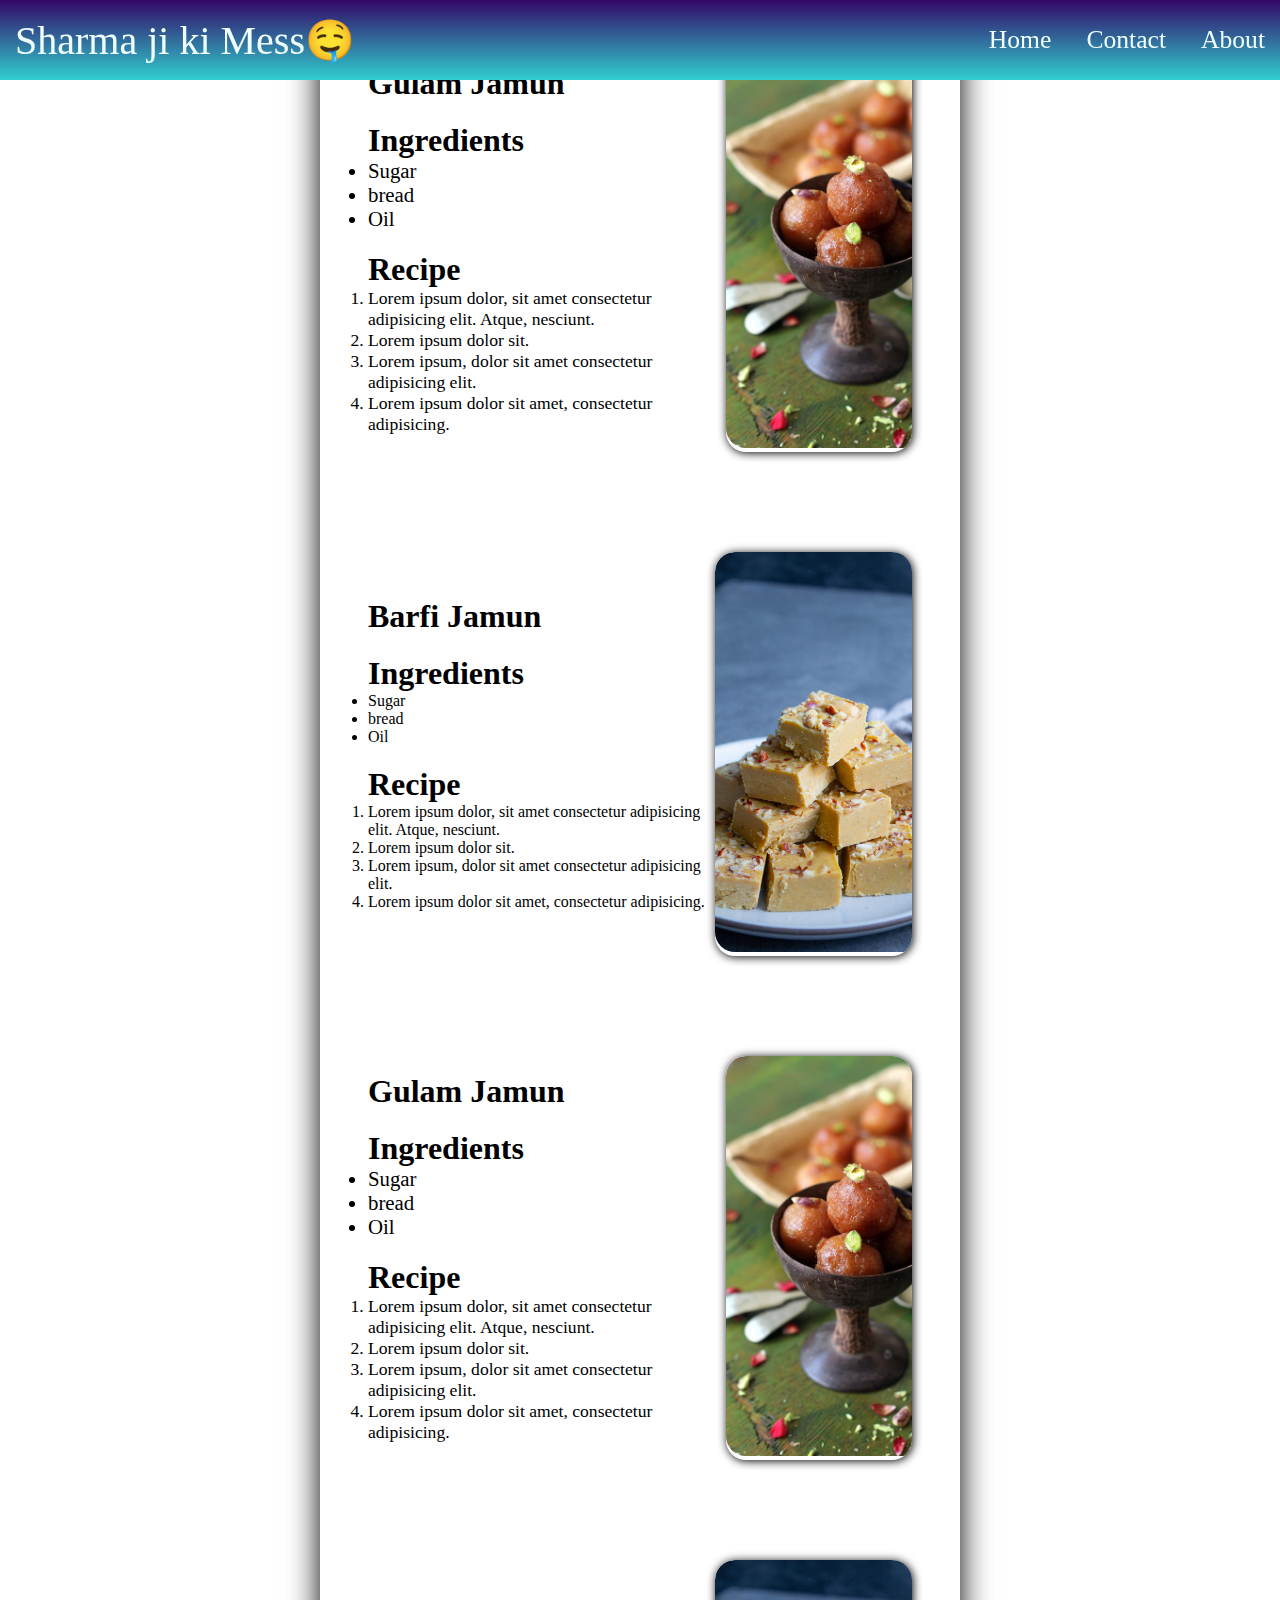
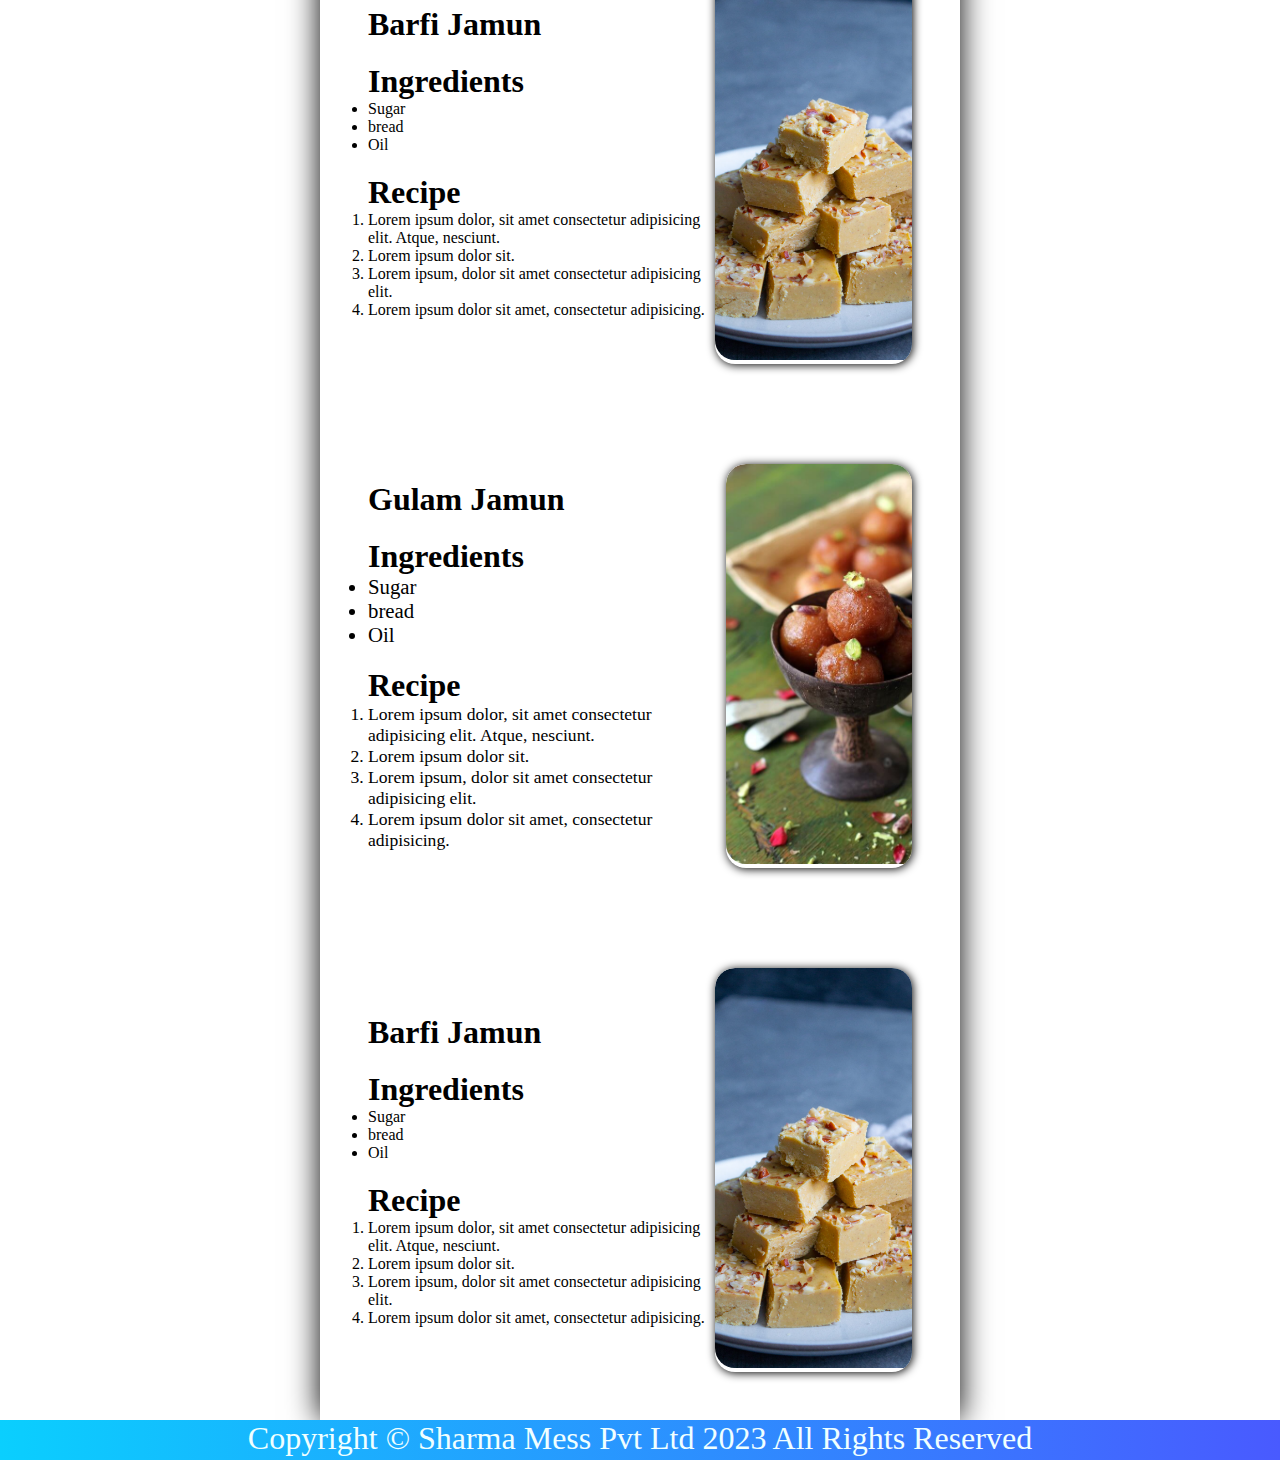
<file: index.html>
<!DOCTYPE html>
<html lang="en">
<head>
    <meta charset="UTF-8">
    <meta name="viewport" content="width=device-width, initial-scale=1.0">
    <title>Sharma Mess</title>
    <link rel="shortcut icon" href="logo simple.png" type="image/x-icon">
    <link rel="stylesheet" href="style.css">
</head>
<body>
   
    <header>
        <div class="navcontaier">
            <nav id="navigation">
                <ul id="navlist">
                    <li>
                        <p id="navlogo">Sharma ji ki Mess🤤</p>
                    </li>
                    <li>
                        <div id="navitems">
                            <a href="#">Home</a>
                            <a href="#">Contact</a>
                            <a href="#">About</a>
                        </div>
                    </li>
                </ul>
            </nav>
        </div>
    </header>

    <main>
        <div class="contentBox">
            <!-- item 1  -->
            <section>
                <div class="item">
                    <div class="leftBox">
                        <!-- heaeding -->
                        <h2>Gulam Jamun</h2>

                        <div>
                            <h2>Ingredients</h2>
                            <ul class="ingBox">
                                <li>Sugar</li>
                                <li>bread</li>
                                <li>Oil</li>
                            </ul>
                        </div>
                        
                        <div>
                            <h2>Recipe</h2>
                            <ol class="recipeBox">
                                <li>Lorem ipsum dolor, sit amet consectetur adipisicing elit. Atque, nesciunt.</li>
                                <li>Lorem ipsum dolor sit.</li>
                                <li>Lorem ipsum, dolor sit amet consectetur adipisicing elit.</li>
                                <li>Lorem ipsum dolor sit amet, consectetur adipisicing.</li>
                            </ol>
                        </div>

                        

                    </div>

                    <div class="rightBox">
                        <img 
                            src="bread-gulab-jamun-recipe.jpg"
                        />
                        <div class="overlay">
                            <span> Click here to Buy</span>
                        </div>
                    </div>
                </div>
            </section>

            <section>
                <div class="item">
                    <div class="leftBox">
                        <!-- heaeding -->
                        <h2>Barfi Jamun</h2>

                        <div>
                            <h2>Ingredients</h2>
                            <ul>
                                <li>Sugar</li>
                                <li>bread</li>
                                <li>Oil</li>
                            </ul>
                        </div>
                        
                        <div>
                            <h2>Recipe</h2>
                            <ol>
                                <li>Lorem ipsum dolor, sit amet consectetur adipisicing elit. Atque, nesciunt.</li>
                                <li>Lorem ipsum dolor sit.</li>
                                <li>Lorem ipsum, dolor sit amet consectetur adipisicing elit.</li>
                                <li>Lorem ipsum dolor sit amet, consectetur adipisicing.</li>
                            </ol>
                        </div>

                        

                    </div>
                    <div class="rightBox">
                        <img 
                            src="Magaz-5-of-5-2-960x1440.jpg"
                        />
                    </div>
                </div>
            </section>

            <section>
                <div class="item">
                    <div class="leftBox">
                        <!-- heaeding -->
                        <h2>Gulam Jamun</h2>

                        <div>
                            <h2>Ingredients</h2>
                            <ul class="ingBox">
                                <li>Sugar</li>
                                <li>bread</li>
                                <li>Oil</li>
                            </ul>
                        </div>
                        
                        <div>
                            <h2>Recipe</h2>
                            <ol class="recipeBox">
                                <li>Lorem ipsum dolor, sit amet consectetur adipisicing elit. Atque, nesciunt.</li>
                                <li>Lorem ipsum dolor sit.</li>
                                <li>Lorem ipsum, dolor sit amet consectetur adipisicing elit.</li>
                                <li>Lorem ipsum dolor sit amet, consectetur adipisicing.</li>
                            </ol>
                        </div>

                        

                    </div>

                    <div class="rightBox">
                        <img 
                            src="bread-gulab-jamun-recipe.jpg"
                        />
                        <div class="overlay">
                            <span> Click here to Buy</span>
                        </div>
                    </div>
                </div>
            </section>

            <section>
                <div class="item">
                    <div class="leftBox">
                        <!-- heaeding -->
                        <h2>Barfi Jamun</h2>

                        <div>
                            <h2>Ingredients</h2>
                            <ul>
                                <li>Sugar</li>
                                <li>bread</li>
                                <li>Oil</li>
                            </ul>
                        </div>
                        
                        <div>
                            <h2>Recipe</h2>
                            <ol>
                                <li>Lorem ipsum dolor, sit amet consectetur adipisicing elit. Atque, nesciunt.</li>
                                <li>Lorem ipsum dolor sit.</li>
                                <li>Lorem ipsum, dolor sit amet consectetur adipisicing elit.</li>
                                <li>Lorem ipsum dolor sit amet, consectetur adipisicing.</li>
                            </ol>
                        </div>

                        

                    </div>
                    <div class="rightBox">
                        <img 
                            src="Magaz-5-of-5-2-960x1440.jpg"
                        />
                    </div>
                </div>
            </section>

            <section>
                <div class="item">
                    <div class="leftBox">
                        <!-- heaeding -->
                        <h2>Gulam Jamun</h2>

                        <div>
                            <h2>Ingredients</h2>
                            <ul class="ingBox">
                                <li>Sugar</li>
                                <li>bread</li>
                                <li>Oil</li>
                            </ul>
                        </div>
                        
                        <div>
                            <h2>Recipe</h2>
                            <ol class="recipeBox">
                                <li>Lorem ipsum dolor, sit amet consectetur adipisicing elit. Atque, nesciunt.</li>
                                <li>Lorem ipsum dolor sit.</li>
                                <li>Lorem ipsum, dolor sit amet consectetur adipisicing elit.</li>
                                <li>Lorem ipsum dolor sit amet, consectetur adipisicing.</li>
                            </ol>
                        </div>

                        

                    </div>

                    <div class="rightBox">
                        <img 
                            src="bread-gulab-jamun-recipe.jpg"
                        />
                        <div class="overlay">
                            <span> Click here to Buy</span>
                        </div>
                    </div>
                </div>
            </section>

            <section>
                <div class="item">
                    <div class="leftBox">
                        <!-- heaeding -->
                        <h2>Barfi Jamun</h2>

                        <div>
                            <h2>Ingredients</h2>
                            <ul>
                                <li>Sugar</li>
                                <li>bread</li>
                                <li>Oil</li>
                            </ul>
                        </div>
                        
                        <div>
                            <h2>Recipe</h2>
                            <ol>
                                <li>Lorem ipsum dolor, sit amet consectetur adipisicing elit. Atque, nesciunt.</li>
                                <li>Lorem ipsum dolor sit.</li>
                                <li>Lorem ipsum, dolor sit amet consectetur adipisicing elit.</li>
                                <li>Lorem ipsum dolor sit amet, consectetur adipisicing.</li>
                            </ol>
                        </div>

                        

                    </div>
                    <div class="rightBox">
                        <img 
                            src="Magaz-5-of-5-2-960x1440.jpg"
                        />
                    </div>
                </div>
            </section>
        </div>
    </main>
        
    <footer>
        <div class="footerBox">
            <p>Copyright 	&#169; Sharma Mess Pvt Ltd 2023 All Rights Reserved</p>
        </div>
    </footer>
</html>
</file>
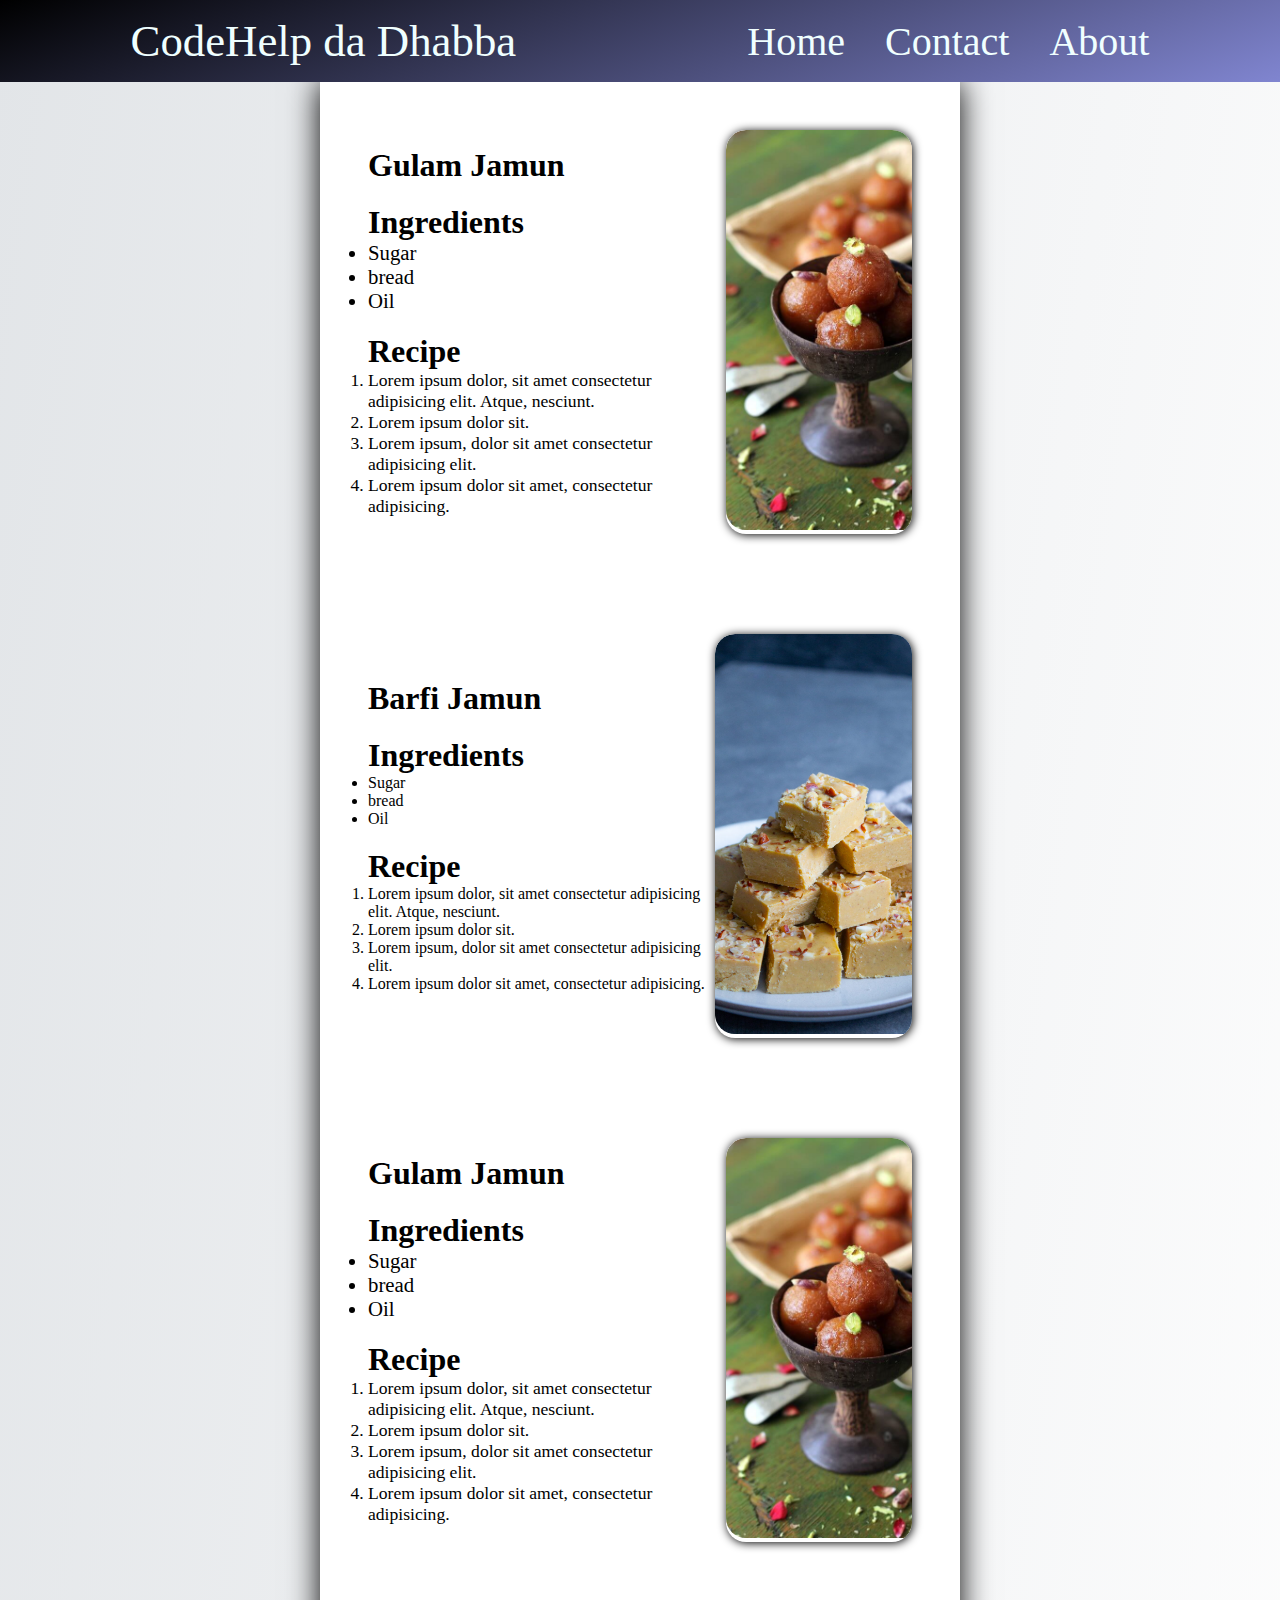
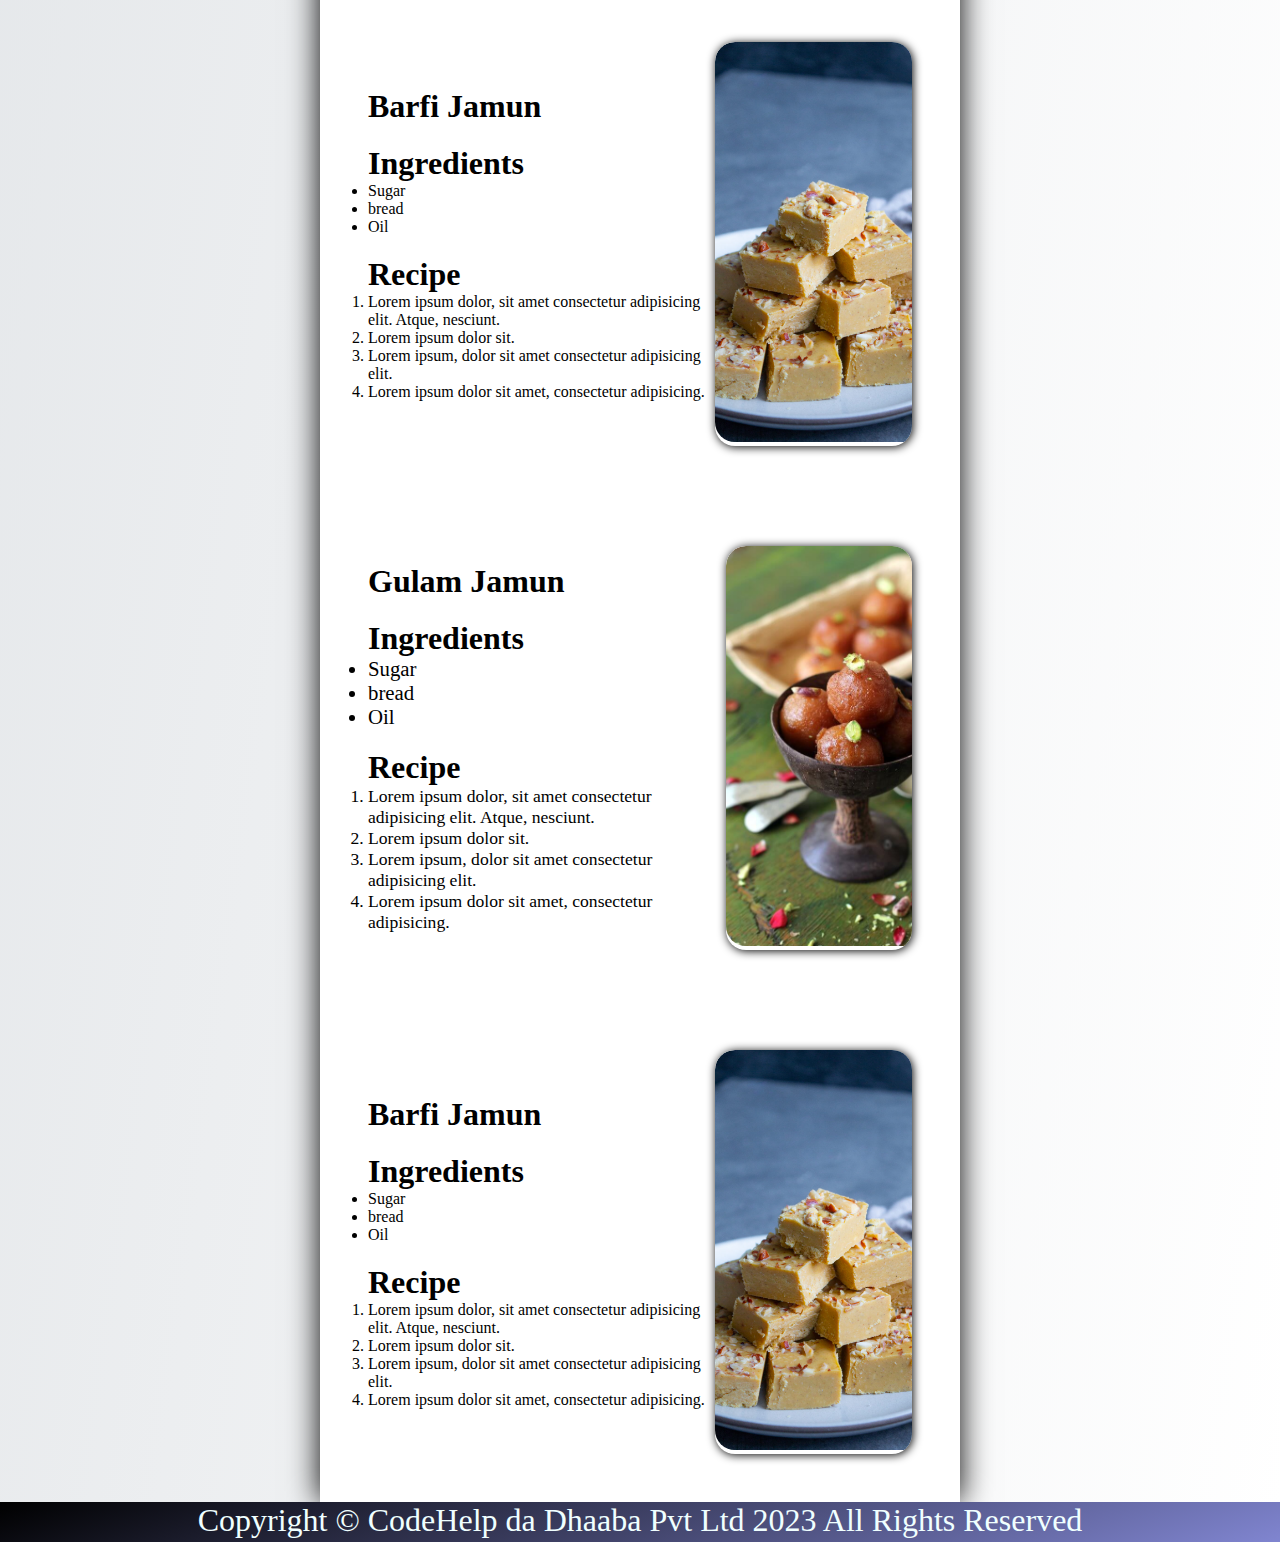
<file: indexSir.html>
<!DOCTYPE html>
<html lang="en">
<head>
    <meta charset="UTF-8">
    <meta http-equiv="X-UA-Compatible" content="IE=edge">
    <meta name="viewport" content="width=device-width, initial-scale=1.0">
    <title>Codehelp da Dhaaba</title>
    <link rel="stylesheet" href="stylesSir.css">
</head>
<body>
    
    <div class="container">
        
        <header>
            <div class="navContainer">
                <nav>
                    <ul id="navList">
                        <li>
                            <p id="navLogo">CodeHelp da Dhabba</p>
                        </li>
                        <li>
                            <div id="navItems">
                                <a href="#">Home</a>
                                <a href="#">Contact</a>
                                <a href="#">About</a>
                            </div>
                        </li>
                    </ul>
                </nav>
            </div>
        </header>

        <main>
            <div class="contentBox">
                <!-- item 1  -->
                <section>
                    <div class="item">
                        <div class="leftBox">
                            <!-- heaeding -->
                            <h2>Gulam Jamun</h2>

                            <div>
                                <h2>Ingredients</h2>
                                <ul class="ingBox">
                                    <li>Sugar</li>
                                    <li>bread</li>
                                    <li>Oil</li>
                                </ul>
                            </div>
                            
                            <div>
                                <h2>Recipe</h2>
                                <ol class="recipeBox">
                                    <li>Lorem ipsum dolor, sit amet consectetur adipisicing elit. Atque, nesciunt.</li>
                                    <li>Lorem ipsum dolor sit.</li>
                                    <li>Lorem ipsum, dolor sit amet consectetur adipisicing elit.</li>
                                    <li>Lorem ipsum dolor sit amet, consectetur adipisicing.</li>
                                </ol>
                            </div>

                            

                        </div>

                        <div class="rightBox">
                            <img 
                                src="bread-gulab-jamun-recipe.jpg"
                            />
                            <div class="overlay">
                                <span> Click here to Buy</span>
                            </div>
                        </div>
                    </div>
                </section>

                <section>
                    <div class="item">
                        <div class="leftBox">
                            <!-- heaeding -->
                            <h2>Barfi Jamun</h2>

                            <div>
                                <h2>Ingredients</h2>
                                <ul>
                                    <li>Sugar</li>
                                    <li>bread</li>
                                    <li>Oil</li>
                                </ul>
                            </div>
                            
                            <div>
                                <h2>Recipe</h2>
                                <ol>
                                    <li>Lorem ipsum dolor, sit amet consectetur adipisicing elit. Atque, nesciunt.</li>
                                    <li>Lorem ipsum dolor sit.</li>
                                    <li>Lorem ipsum, dolor sit amet consectetur adipisicing elit.</li>
                                    <li>Lorem ipsum dolor sit amet, consectetur adipisicing.</li>
                                </ol>
                            </div>

                            

                        </div>
                        <div class="rightBox">
                            <img 
                                src="Magaz-5-of-5-2-960x1440.jpg"
                            />
                        </div>
                    </div>
                </section>

                <section>
                    <div class="item">
                        <div class="leftBox">
                            <!-- heaeding -->
                            <h2>Gulam Jamun</h2>

                            <div>
                                <h2>Ingredients</h2>
                                <ul class="ingBox">
                                    <li>Sugar</li>
                                    <li>bread</li>
                                    <li>Oil</li>
                                </ul>
                            </div>
                            
                            <div>
                                <h2>Recipe</h2>
                                <ol class="recipeBox">
                                    <li>Lorem ipsum dolor, sit amet consectetur adipisicing elit. Atque, nesciunt.</li>
                                    <li>Lorem ipsum dolor sit.</li>
                                    <li>Lorem ipsum, dolor sit amet consectetur adipisicing elit.</li>
                                    <li>Lorem ipsum dolor sit amet, consectetur adipisicing.</li>
                                </ol>
                            </div>

                            

                        </div>

                        <div class="rightBox">
                            <img 
                                src="bread-gulab-jamun-recipe.jpg"
                            />
                            <div class="overlay">
                                <span> Click here to Buy</span>
                            </div>
                        </div>
                    </div>
                </section>

                <section>
                    <div class="item">
                        <div class="leftBox">
                            <!-- heaeding -->
                            <h2>Barfi Jamun</h2>

                            <div>
                                <h2>Ingredients</h2>
                                <ul>
                                    <li>Sugar</li>
                                    <li>bread</li>
                                    <li>Oil</li>
                                </ul>
                            </div>
                            
                            <div>
                                <h2>Recipe</h2>
                                <ol>
                                    <li>Lorem ipsum dolor, sit amet consectetur adipisicing elit. Atque, nesciunt.</li>
                                    <li>Lorem ipsum dolor sit.</li>
                                    <li>Lorem ipsum, dolor sit amet consectetur adipisicing elit.</li>
                                    <li>Lorem ipsum dolor sit amet, consectetur adipisicing.</li>
                                </ol>
                            </div>

                            

                        </div>
                        <div class="rightBox">
                            <img 
                                src="Magaz-5-of-5-2-960x1440.jpg"
                            />
                        </div>
                    </div>
                </section>

                <section>
                    <div class="item">
                        <div class="leftBox">
                            <!-- heaeding -->
                            <h2>Gulam Jamun</h2>

                            <div>
                                <h2>Ingredients</h2>
                                <ul class="ingBox">
                                    <li>Sugar</li>
                                    <li>bread</li>
                                    <li>Oil</li>
                                </ul>
                            </div>
                            
                            <div>
                                <h2>Recipe</h2>
                                <ol class="recipeBox">
                                    <li>Lorem ipsum dolor, sit amet consectetur adipisicing elit. Atque, nesciunt.</li>
                                    <li>Lorem ipsum dolor sit.</li>
                                    <li>Lorem ipsum, dolor sit amet consectetur adipisicing elit.</li>
                                    <li>Lorem ipsum dolor sit amet, consectetur adipisicing.</li>
                                </ol>
                            </div>

                            

                        </div>

                        <div class="rightBox">
                            <img 
                                src="bread-gulab-jamun-recipe.jpg"
                            />
                            <div class="overlay">
                                <span> Click here to Buy</span>
                            </div>
                        </div>
                    </div>
                </section>

                <section>
                    <div class="item">
                        <div class="leftBox">
                            <!-- heaeding -->
                            <h2>Barfi Jamun</h2>

                            <div>
                                <h2>Ingredients</h2>
                                <ul>
                                    <li>Sugar</li>
                                    <li>bread</li>
                                    <li>Oil</li>
                                </ul>
                            </div>
                            
                            <div>
                                <h2>Recipe</h2>
                                <ol>
                                    <li>Lorem ipsum dolor, sit amet consectetur adipisicing elit. Atque, nesciunt.</li>
                                    <li>Lorem ipsum dolor sit.</li>
                                    <li>Lorem ipsum, dolor sit amet consectetur adipisicing elit.</li>
                                    <li>Lorem ipsum dolor sit amet, consectetur adipisicing.</li>
                                </ol>
                            </div>

                            

                        </div>
                        <div class="rightBox">
                            <img 
                                src="Magaz-5-of-5-2-960x1440.jpg"
                            />
                        </div>
                    </div>
                </section>
            </div>
        </main>

        <footer>
           <div class="footerBox">
                <p>
                    Copyright  &copy; CodeHelp da Dhaaba Pvt Ltd 2023 All Rights Reserved
                </p>
           </div>
        </footer>


    </div>

</body>
</html>
</file>
<file: style.css>
*{
    padding: 0;
    margin: 0;
    box-sizing: border-box;
}
#navigation{
    position: fixed;
    z-index: 10;
}
.container{
    height: 100vw;
    width: 100vw;
    overflow-x: none;
    background-color: #e2e5e8;
    background-image: linear-gradient(98deg, #e2e5e8 0%, #ffffff 100%);
}

nav{
    width: 100%;
    overflow-x: 0;
    position: fixed;
    z-index: 10;
}

#navlist{
    width: 100%;
    list-style: none;
    font-size: 1.6rem;
    display: flex;
    justify-content: space-between;
    align-items: center;
    /* margin-left: 15px;
    margin-right: 15px; */
    padding: 15px
}
.navcontaier{
    width: 100vw;
    /* background-color: rgba(137, 43, 226, 0.397); */
    background-image: linear-gradient(to top, #30cfd0 0%, #330867 100%);
    min-height: 80px;
    display: flex;
    justify-content: center;
    align-items: center;
    position: fixed;
    z-index: 10;
}
#navlogo{
    font-size: 2.5rem;
    color: azure;
}
a{
    text-decoration: none;
    color: azure;
}
#navitems{
    display: flex;
    gap: 35px;
}



.footerBox{
    background-image: linear-gradient(to right, #0acffe 0%, #495aff 100%);
    min-height: 40px;
    text-align: center;
}
.footerBox p{
    color: azure;
    font-size: 2rem;
}




.contentBox{
    width: 50%;
    margin: auto;
    /* border: 1px solid black; */
    background-color: white;
    display: flex;
    flex-direction: column;
    gap: 100px;
    padding: 3rem;
    box-shadow: 0px 0px 30px black;
}

.item{
    display: flex;
    justify-content: space-around;
    align-items: center;
}

.rightBox{
    position: relative;
    overflow: hidden;
    transition: all 0.3s linear 0s;
    box-shadow: 1px 1px 10px black;
    border-radius: 20px;
}

.rightBox img{
    height: 400px;
    border-radius: 20px;
    transition: all 0.6s linear 0s;
}

.rightBox:hover{
    transform: scale(1.1);
}

.leftBox{
    display: flex;
    flex-direction: column;
    gap: 20px;
}
.leftBox h2{
    font-size: 2rem;
}

.ingBox{
    font-size: 1.3rem;
}

.recipeBox{
    font-size: 1.1rem;
}

.rightBox .overlay{
    position: absolute;
    top: 0;
    left: 0;
    height: 100%;
    width: 100%;
    background-color: rgba(36, 34, 34, 0.713);
    border-radius: 20px;
    display: flex;
    align-items: center;
    justify-content: center;
    opacity: 0;
    transition: all 0.3s linear 0s;
}

.rightBox:hover .overlay{
    opacity: 1;
}

.rightBox .overlay span{
    color: white;
    font-size: 1.2rem;
}
</file>
<file: stylesSir.css>
*{
    margin: 0;
    padding: 0;
    box-sizing: border-box;
}
.container{
    height: 100%;
    width: 100%;
    overflow-x: none;
    background-color: #e2e5e8;
    background-image: linear-gradient(98deg, #e2e5e8 0%, #ffffff 100%);

}

.navContainer{
    width: 100vw;
    /* background-color: rgba(113, 113, 154, 0.776);
    */
    background-color: #000000;
background-image: linear-gradient(160deg, #000000 0%, #8085d0 100%);


    min-height: 80px;
    display: flex;
    justify-content: center;
    align-items: center;
    position: relative;
}
nav{
    width: 100%;
}
#navList{
    width: 100%;
    padding: 15px;
    /* margin-left: 15px;
    margin-right: 15px; */
    list-style: none;
    font-size: 2.5rem;
    display: flex;
    justify-content: space-around;
    align-items: center;
}

#navLogo{
    font-size: 2.8rem;
    color: azure;
}

a{
    text-decoration: none;
    color: azure;
}
#navItems{
    display: flex;
    gap: 40px;
    
}

footer{
    width: 100%;
}

.footerBox{
    background-color: #000000;
    background-image: linear-gradient(160deg, #000000 0%, #8085d0 100%);
    
    width: 100%;
    text-align: center;
    min-height: 40px;
}

.footerBox p {
    color: azure;
    font-size: 2rem;
}

.contentBox{
    width: 50%;
    margin: auto;
    /* border: 1px solid black; */
    background-color: white;
    display: flex;
    flex-direction: column;
    gap: 100px;
    padding: 3rem;
    box-shadow: 0px 0px 30px black;
}

.item{
    display: flex;
    justify-content: space-around;
    align-items: center;
}

.rightBox{
    position: relative;
    overflow: hidden;
    transition: all 0.3s linear 0s;
    box-shadow: 1px 1px 10px black;
    border-radius: 20px;
}

.rightBox img{
    height: 400px;
    border-radius: 20px;
    transition: all 0.6s linear 0s;
}

.rightBox:hover{
    transform: scale(1.1);
}

.leftBox{
    display: flex;
    flex-direction: column;
    gap: 20px;
}
.leftBox h2{
    font-size: 2rem;
}

.ingBox{
    font-size: 1.3rem;
}

.recipeBox{
    font-size: 1.1rem;
}

.rightBox .overlay{
    position: absolute;
    top: 0;
    left: 0;
    height: 100%;
    width: 100%;
    background-color: rgba(36, 34, 34, 0.713);
    border-radius: 20px;
    display: flex;
    align-items: center;
    justify-content: center;
    opacity: 0;
    transition: all 0.3s linear 0s;
}

.rightBox:hover .overlay{
    opacity: 1;
}

.rightBox .overlay span{
    color: white;
    font-size: 1.2rem;
}
</file>
